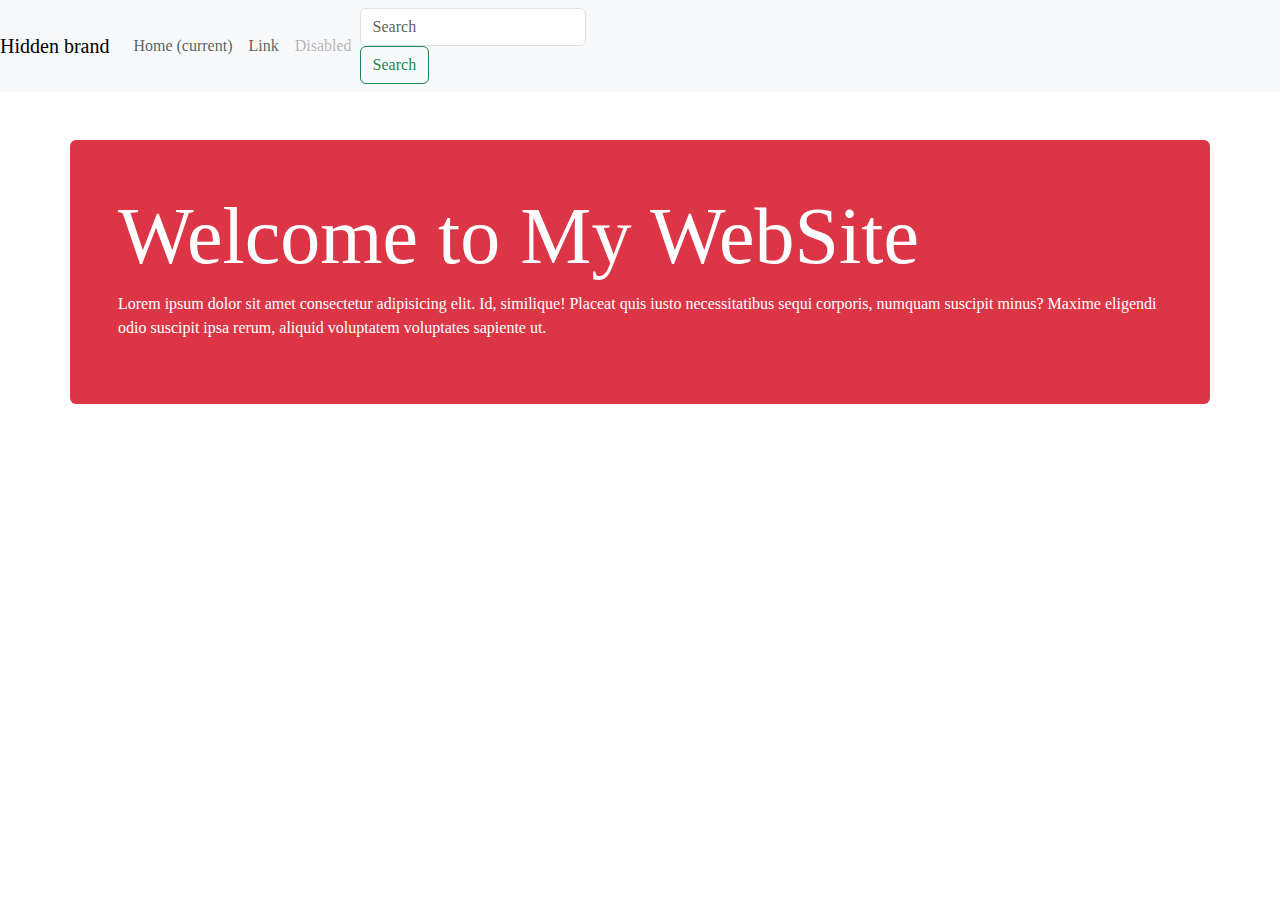
<file: index.html>
<!DOCTYPE html>
<html lang="en">

<head>
    <meta charset="UTF-8">
    <meta name="viewport" content="width=device-width, initial-scale=1.0">
    <title>Home - Welcome</title>
    <!-- Bootstrap css -->
    <link href="https://cdn.jsdelivr.net/npm/bootstrap@5.3.3/dist/css/bootstrap.min.css" rel="stylesheet"
        integrity="sha384-QWTKZyjpPEjISv5WaRU9OFeRpok6YctnYmDr5pNlyT2bRjXh0JMhjY6hW+ALEwIH" crossorigin="anonymous">
    <!-- Custom css -->
    <link rel="stylesheet" href="assets/css/style.css">
</head>

<body>
    <!-- navigation start -->
    <nav class="navbar navbar-expand-lg navbar-light bg-light">
        <button class="navbar-toggler" type="button" data-toggle="collapse" data-target="#navbarTogglerDemo01" aria-controls="navbarTogglerDemo01" aria-expanded="false" aria-label="Toggle navigation">
          <span class="navbar-toggler-icon"></span>
        </button>
        <div class="collapse navbar-collapse" id="navbarTogglerDemo01">
          <a class="navbar-brand" href="#">Hidden brand</a>
          <ul class="navbar-nav mr-auto mt-2 mt-lg-0">
            <li class="nav-item active">
              <a class="nav-link" href="#">Home <span class="sr-only">(current)</span></a>
            </li>
            <li class="nav-item">
              <a class="nav-link" href="#">Link</a>
            </li>
            <li class="nav-item">
              <a class="nav-link disabled" href="#">Disabled</a>
            </li>
          </ul>
          <form class="form-inline my-2 my-lg-0">
            <input class="form-control mr-sm-2" type="search" placeholder="Search" aria-label="Search">
            <button class="btn btn-outline-success my-2 my-sm-0" type="submit">Search</button>
          </form>
        </div>
      </nav>
    <!-- navigation end -->
    <!-- main start -->
    <main>
        <div class="container text-bg-danger my-5 mx-auto p-5 rounded">
            <h1 class="display-1">Welcome to My WebSite</h1>
            <p>Lorem ipsum dolor sit amet consectetur adipisicing elit. Id, similique! Placeat quis iusto necessitatibus sequi corporis, numquam suscipit minus? Maxime eligendi odio suscipit ipsa rerum, aliquid voluptatem voluptates sapiente ut.</p>
        </div>
    </main>
    <!-- main end -->

    <!-- Bootstrap js -->
    <script src="https://cdn.jsdelivr.net/npm/bootstrap@5.3.3/dist/js/bootstrap.bundle.min.js"
        integrity="sha384-YvpcrYf0tY3lHB60NNkmXc5s9fDVZLESaAA55NDzOxhy9GkcIdslK1eN7N6jIeHz"
        crossorigin="anonymous"></script>
    <!-- Custom js -->
    <script src="assets/js/main.js"></script>
</body>

</html>
</file>
<file: assets/css/style.css>
/* recet */
* {
    font-family: cursive;
    margin: 0px;
    padding: 0px;
    box-sizing: border-box;
    text-decoration: none;
    list-style: none;
}
</file>
